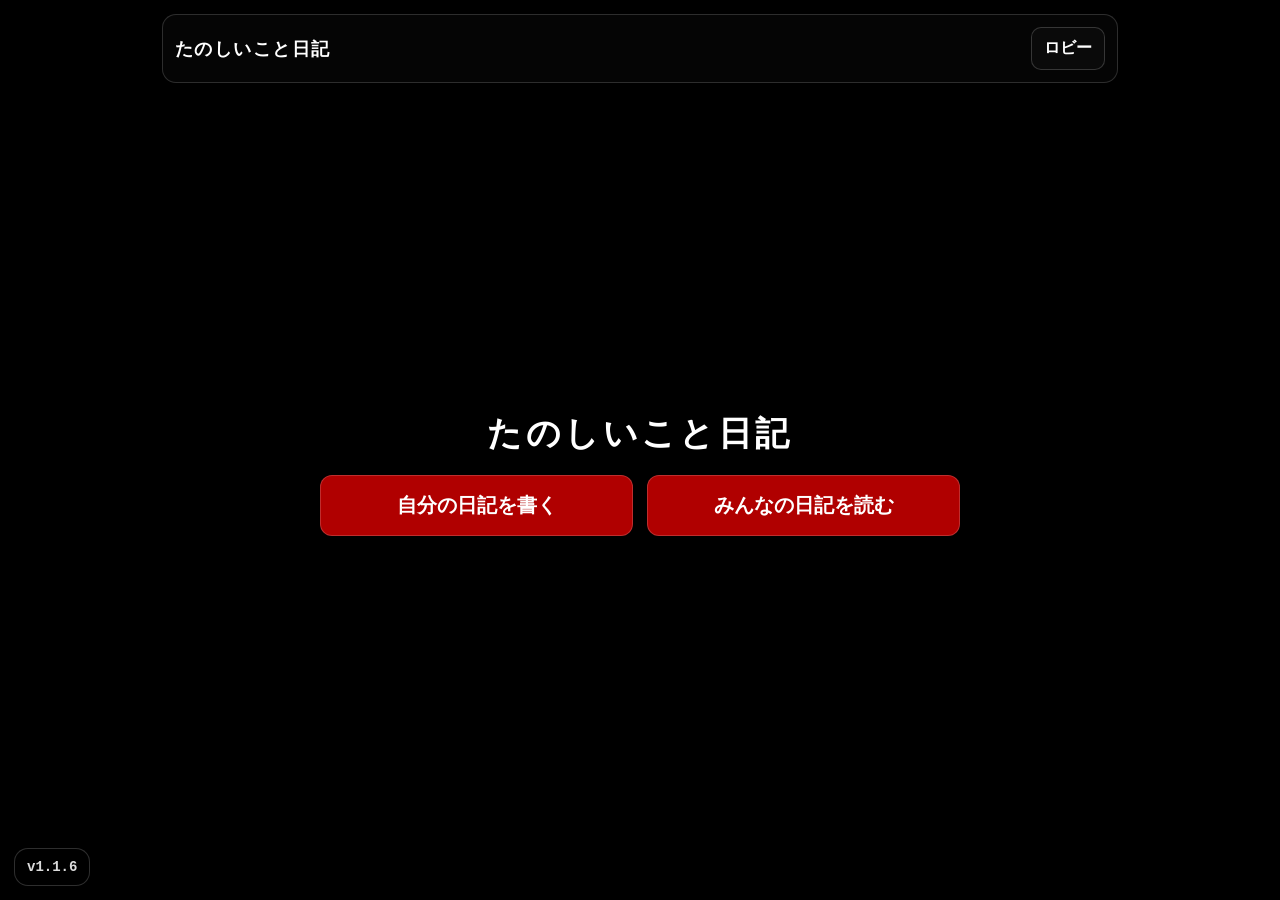
<file: index.html>
<!doctype html>
<html lang="ja" data-page="lobby">
<head>
  <meta charset="utf-8" />
  <meta name="viewport" content="width=device-width, initial-scale=1, viewport-fit=cover" />
  <title>たのしいこと日記</title>
  
  <style>
    html,body{height:100%;margin:0;background:#000;color:#fff;font-family:ui-monospace,Menlo,Consolas,"MS Gothic",monospace;}
    a{color:inherit;}
    #modalBack{display:none;}
    .home{min-height:calc(100vh - 120px);display:flex;flex-direction:column;justify-content:center;align-items:center;gap:18px;padding:16px;}
    .home h1{margin:0;font-size:34px;font-weight:900;letter-spacing:.10em;text-align:center;}
    .ctaRow{width:min(640px,100%);display:flex;flex-direction:column;gap:14px;}
    @media(min-width:520px){.ctaRow{flex-direction:row}.ctaRow .btn{flex:1}}
    .btn{display:inline-flex;align-items:center;justify-content:center;text-decoration:none;cursor:pointer;user-select:none;
      background:#b00000;color:#fff;border:1px solid rgba(255,255,255,.18);border-radius:12px;padding:16px 18px;font-weight:900;font-size:20px;}
    .btn:active{transform:translateY(1px);}
    .logFab{position:fixed;right:14px;bottom:14px;z-index:98;width:76px;height:56px;border-radius:14px;font-weight:900;font-size:18px;border:1px solid rgba(255,255,255,.18);background:#b00000;color:#fff;}
    .versionBadge{position:fixed;left:14px;bottom:14px;z-index:98;padding:10px 12px;border-radius:14px;border:1px solid rgba(255,255,255,.18);background:rgba(0,0,0,.70);color:rgba(255,255,255,.86);font-weight:900;font-size:14px;}
  </style>
<link rel="stylesheet" href="app.css" />
</head>
<body>
  <div class="wrap">
    <div class="top">
      <div class="logo" id="logo">たのしいこと日記</div>
      <div class="nav" id="nav"></div>
    </div>
    <div id="root">
      <div class="home">
        <h1>たのしいこと日記</h1>
        <div class="ctaRow">
          <a class="btn" href="index.html#write">自分の日記を書く</a>
          <a class="btn" href="index.html#read">みんなの日記を読む</a>
        </div>
      </div>
    </div>
  </div>

  <div class="modalBack" id="modalBack" role="dialog" aria-modal="true" style="display:none">
    <div class="modal">
      <h3 id="modalTitle">確認</h3>
      <div id="modalBody"></div>
      <div class="modalActions" id="modalActions"></div>
    </div>
  </div>

  <script defer src="app.js"></script>

  <div class="versionBadge" id="versionBadge">v1.1.6</div>
</body>
</html>
</file>
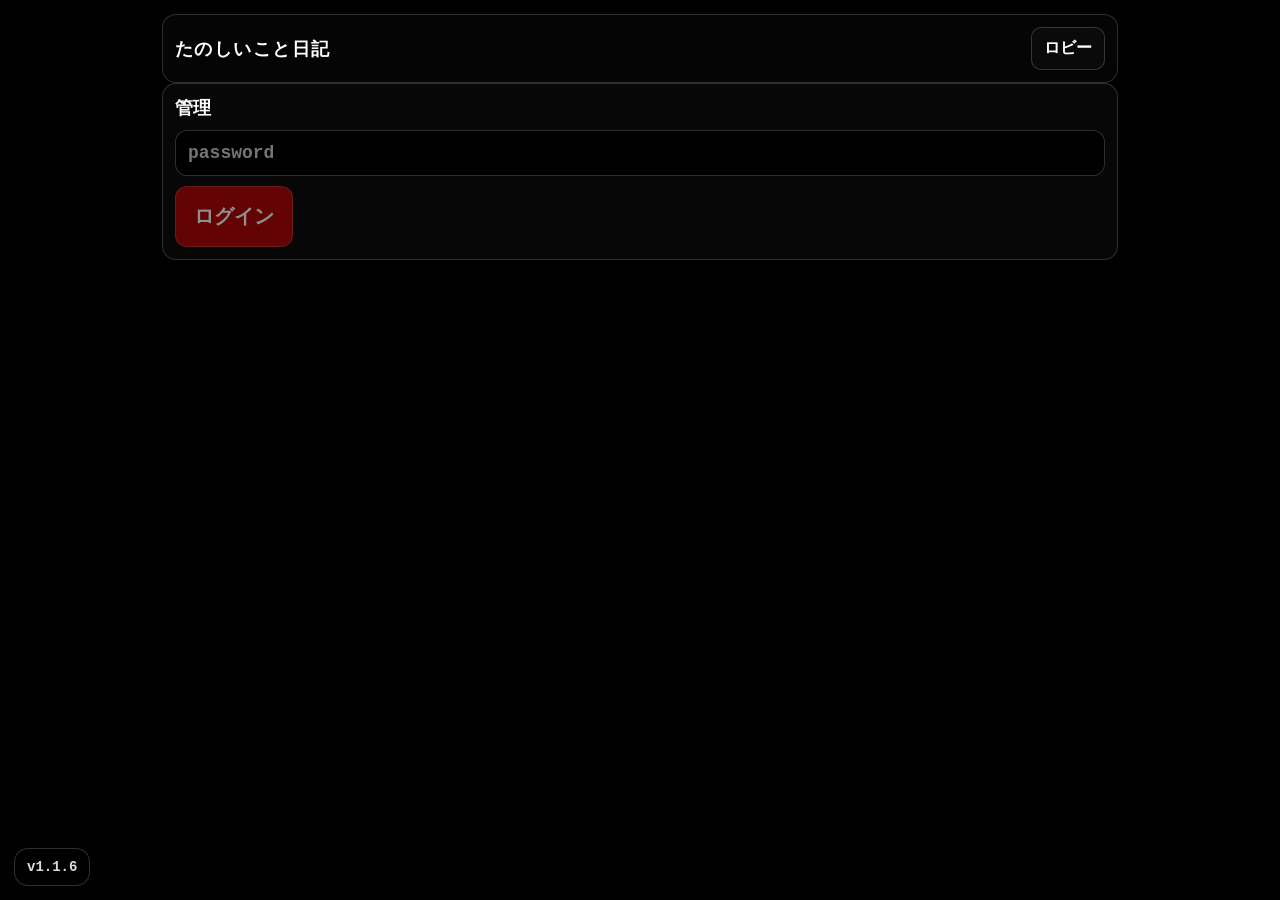
<file: admin.html>
<!doctype html>
<html lang="ja" data-page="admin">
<head>
  <meta charset="utf-8" />
  <meta name="viewport" content="width=device-width, initial-scale=1, viewport-fit=cover" />
  <title>たのしいこと日記</title>
  
  <style>
    html,body{height:100%;margin:0;background:#000;color:#fff;font-family:ui-monospace,Menlo,Consolas,"MS Gothic",monospace;}
    a{color:inherit;}
    #modalBack{display:none;}
    .home{min-height:calc(100vh - 120px);display:flex;flex-direction:column;justify-content:center;align-items:center;gap:18px;padding:16px;}
    .home h1{margin:0;font-size:34px;font-weight:900;letter-spacing:.10em;text-align:center;}
    .ctaRow{width:min(640px,100%);display:flex;flex-direction:column;gap:14px;}
    @media(min-width:520px){.ctaRow{flex-direction:row}.ctaRow .btn{flex:1}}
    .btn{display:inline-flex;align-items:center;justify-content:center;text-decoration:none;cursor:pointer;user-select:none;
      background:#b00000;color:#fff;border:1px solid rgba(255,255,255,.18);border-radius:12px;padding:16px 18px;font-weight:900;font-size:20px;}
    .btn:active{transform:translateY(1px);}
    .logFab{position:fixed;right:14px;bottom:14px;z-index:98;width:76px;height:56px;border-radius:14px;font-weight:900;font-size:18px;border:1px solid rgba(255,255,255,.18);background:#b00000;color:#fff;}
    .versionBadge{position:fixed;left:14px;bottom:14px;z-index:98;padding:10px 12px;border-radius:14px;border:1px solid rgba(255,255,255,.18);background:rgba(0,0,0,.70);color:rgba(255,255,255,.86);font-weight:900;font-size:14px;}
  </style>
<link rel="stylesheet" href="app.css" />
</head>
<body>
  <div class="wrap">
    <div class="top">
      <div class="logo" id="logo">たのしいこと日記</div>
      <div class="nav" id="nav"></div>
    </div>
    <div id="root"></div>
  </div>

  <div class="modalBack" id="modalBack" role="dialog" aria-modal="true" style="display:none">
    <div class="modal">
      <h3 id="modalTitle">確認</h3>
      <div id="modalBody"></div>
      <div class="modalActions" id="modalActions"></div>
    </div>
  </div>

  <script defer src="app.js"></script>

  <div class="versionBadge" id="versionBadge">v1.1.6</div>
</body>
</html>
</file>
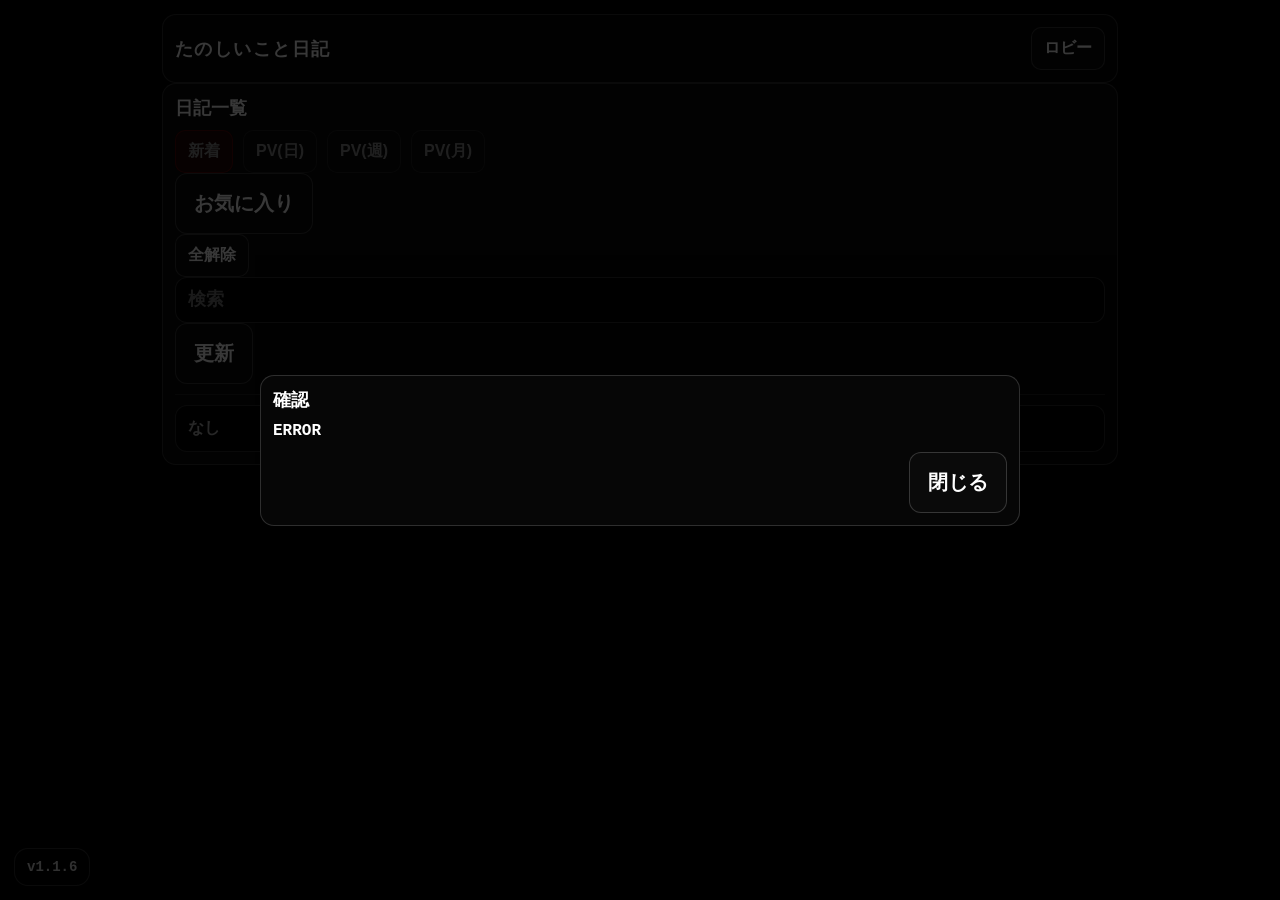
<file: read.html>
<!doctype html>
<html lang="ja" data-page="read">
<head>
  <meta charset="utf-8" />
  <meta name="viewport" content="width=device-width, initial-scale=1, viewport-fit=cover" />
  <title>たのしいこと日記</title>
  
  <style>
    html,body{height:100%;margin:0;background:#000;color:#fff;font-family:ui-monospace,Menlo,Consolas,"MS Gothic",monospace;}
    a{color:inherit;}
    #modalBack{display:none;}
    .home{min-height:calc(100vh - 120px);display:flex;flex-direction:column;justify-content:center;align-items:center;gap:18px;padding:16px;}
    .home h1{margin:0;font-size:34px;font-weight:900;letter-spacing:.10em;text-align:center;}
    .ctaRow{width:min(640px,100%);display:flex;flex-direction:column;gap:14px;}
    @media(min-width:520px){.ctaRow{flex-direction:row}.ctaRow .btn{flex:1}}
    .btn{display:inline-flex;align-items:center;justify-content:center;text-decoration:none;cursor:pointer;user-select:none;
      background:#b00000;color:#fff;border:1px solid rgba(255,255,255,.18);border-radius:12px;padding:16px 18px;font-weight:900;font-size:20px;}
    .btn:active{transform:translateY(1px);}
    .logFab{position:fixed;right:14px;bottom:14px;z-index:98;width:76px;height:56px;border-radius:14px;font-weight:900;font-size:18px;border:1px solid rgba(255,255,255,.18);background:#b00000;color:#fff;}
    .versionBadge{position:fixed;left:14px;bottom:14px;z-index:98;padding:10px 12px;border-radius:14px;border:1px solid rgba(255,255,255,.18);background:rgba(0,0,0,.70);color:rgba(255,255,255,.86);font-weight:900;font-size:14px;}
  </style>
<link rel="stylesheet" href="app.css" />
</head>
<body>
  <div class="wrap">
    <div class="top">
      <div class="logo" id="logo">たのしいこと日記</div>
      <div class="nav" id="nav">
        <a class="btn gray small" href="index.html">ロビー</a>
      </div>
    </div>
    <div id="root">
      <div class="card">
        <div class="title">日記一覧</div>
        <div class="row">
          <button class="btn tab small on" type="button">新着</button>
          <button class="btn tab small" type="button">PV(日)</button>
          <button class="btn tab small" type="button">PV(週)</button>
          <button class="btn tab small" type="button">PV(月)</button>
        </div>
        <div class="row">
          <button class="btn gray" type="button">更新</button>
        </div>
      </div>
    </div>
  </div>

  <div class="modalBack" id="modalBack" role="dialog" aria-modal="true" style="display:none">
    <div class="modal">
      <h3 id="modalTitle">確認</h3>
      <div id="modalBody"></div>
      <div class="modalActions" id="modalActions"></div>
    </div>
  </div>

  <script defer src="app.js"></script>

  <div class="versionBadge" id="versionBadge">v1.1.6</div>
</body>
</html>
</file>
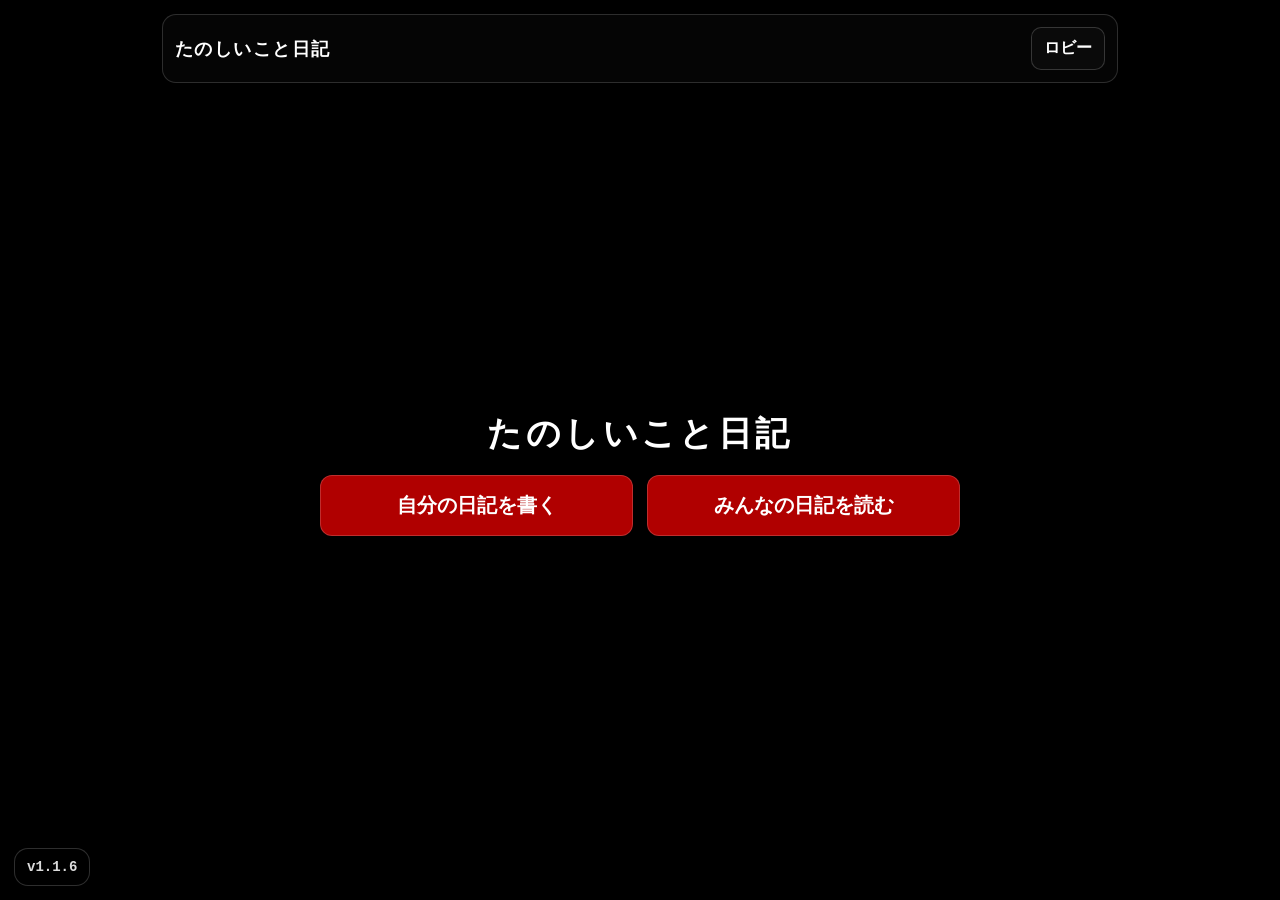
<file: thread.html>
<!doctype html>
<html lang="ja" data-page="thread">
<head>
  <meta charset="utf-8" />
  <meta name="viewport" content="width=device-width, initial-scale=1, viewport-fit=cover" />
  <title>たのしいこと日記</title>
  
  <style>
    html,body{height:100%;margin:0;background:#000;color:#fff;font-family:ui-monospace,Menlo,Consolas,"MS Gothic",monospace;}
    a{color:inherit;}
    #modalBack{display:none;}
    .home{min-height:calc(100vh - 120px);display:flex;flex-direction:column;justify-content:center;align-items:center;gap:18px;padding:16px;}
    .home h1{margin:0;font-size:34px;font-weight:900;letter-spacing:.10em;text-align:center;}
    .ctaRow{width:min(640px,100%);display:flex;flex-direction:column;gap:14px;}
    @media(min-width:520px){.ctaRow{flex-direction:row}.ctaRow .btn{flex:1}}
    .btn{display:inline-flex;align-items:center;justify-content:center;text-decoration:none;cursor:pointer;user-select:none;
      background:#b00000;color:#fff;border:1px solid rgba(255,255,255,.18);border-radius:12px;padding:16px 18px;font-weight:900;font-size:20px;}
    .btn:active{transform:translateY(1px);}
    .logFab{position:fixed;right:14px;bottom:14px;z-index:98;width:76px;height:56px;border-radius:14px;font-weight:900;font-size:18px;border:1px solid rgba(255,255,255,.18);background:#b00000;color:#fff;}
    .versionBadge{position:fixed;left:14px;bottom:14px;z-index:98;padding:10px 12px;border-radius:14px;border:1px solid rgba(255,255,255,.18);background:rgba(0,0,0,.70);color:rgba(255,255,255,.86);font-weight:900;font-size:14px;}
  </style>
<link rel="stylesheet" href="app.css" />
</head>
<body>
  <div class="wrap">
    <div class="top">
      <div class="logo" id="logo">たのしいこと日記</div>
      <div class="nav" id="nav"></div>
    </div>
    <div id="root"></div>
  </div>

  <div class="modalBack" id="modalBack" role="dialog" aria-modal="true" style="display:none">
    <div class="modal">
      <h3 id="modalTitle">確認</h3>
      <div id="modalBody"></div>
      <div class="modalActions" id="modalActions"></div>
    </div>
  </div>

  <script defer src="app.js"></script>

  <div class="versionBadge" id="versionBadge">v1.1.6</div>
</body>
</html>
</file>
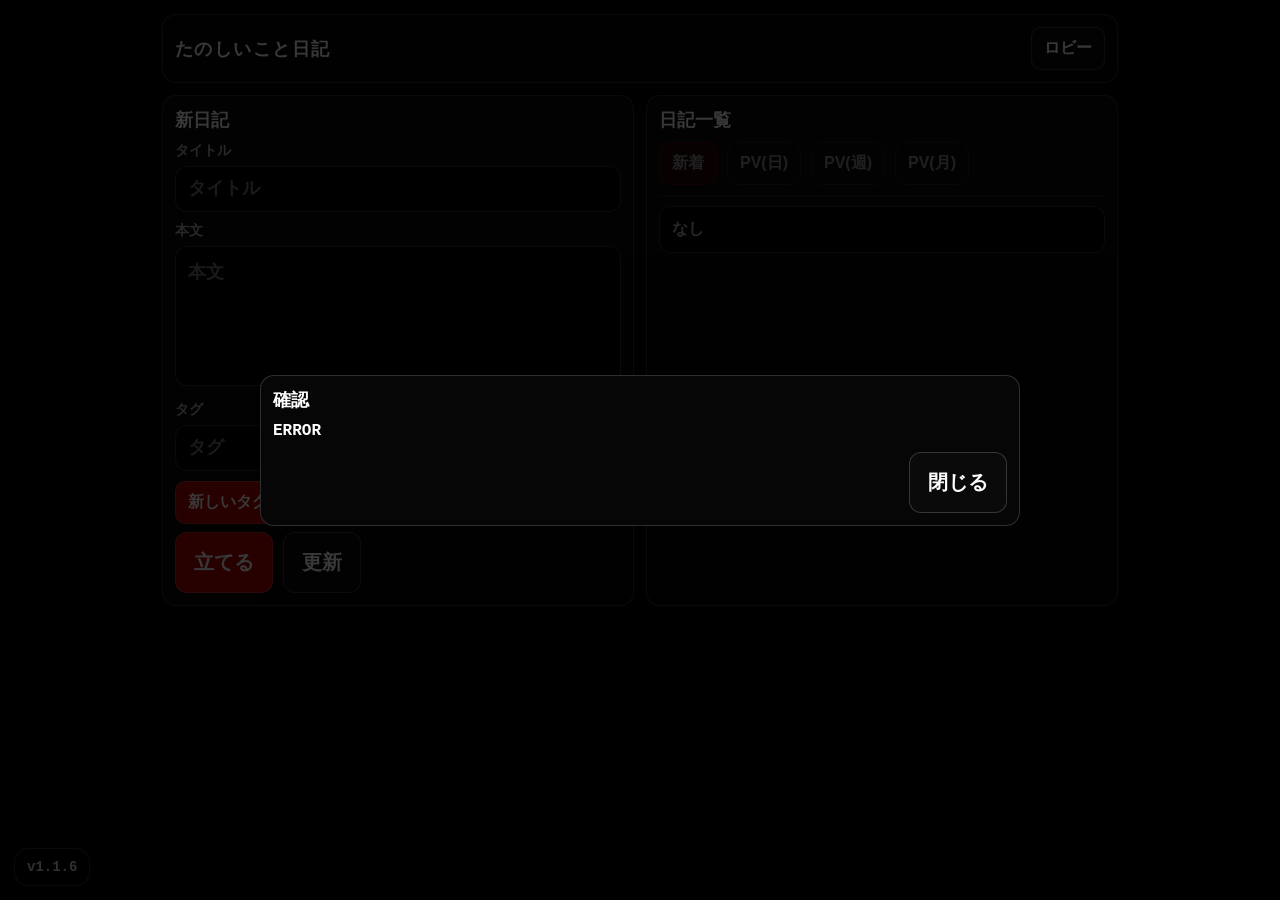
<file: write.html>
<!doctype html>
<html lang="ja" data-page="write">
<head>
  <meta charset="utf-8" />
  <meta name="viewport" content="width=device-width, initial-scale=1, viewport-fit=cover" />
  <title>たのしいこと日記</title>
  
  <style>
    html,body{height:100%;margin:0;background:#000;color:#fff;font-family:ui-monospace,Menlo,Consolas,"MS Gothic",monospace;}
    a{color:inherit;}
    #modalBack{display:none;}
    .home{min-height:calc(100vh - 120px);display:flex;flex-direction:column;justify-content:center;align-items:center;gap:18px;padding:16px;}
    .home h1{margin:0;font-size:34px;font-weight:900;letter-spacing:.10em;text-align:center;}
    .ctaRow{width:min(640px,100%);display:flex;flex-direction:column;gap:14px;}
    @media(min-width:520px){.ctaRow{flex-direction:row}.ctaRow .btn{flex:1}}
    .btn{display:inline-flex;align-items:center;justify-content:center;text-decoration:none;cursor:pointer;user-select:none;
      background:#b00000;color:#fff;border:1px solid rgba(255,255,255,.18);border-radius:12px;padding:16px 18px;font-weight:900;font-size:20px;}
    .btn:active{transform:translateY(1px);}
    .logFab{position:fixed;right:14px;bottom:14px;z-index:98;width:76px;height:56px;border-radius:14px;font-weight:900;font-size:18px;border:1px solid rgba(255,255,255,.18);background:#b00000;color:#fff;}
    .versionBadge{position:fixed;left:14px;bottom:14px;z-index:98;padding:10px 12px;border-radius:14px;border:1px solid rgba(255,255,255,.18);background:rgba(0,0,0,.70);color:rgba(255,255,255,.86);font-weight:900;font-size:14px;}
  </style>
<link rel="stylesheet" href="app.css" />
</head>
<body>
  <div class="wrap">
    <div class="top">
      <div class="logo" id="logo">たのしいこと日記</div>
      <div class="nav" id="nav"></div>
    </div>
    <div id="root"></div>
  </div>

  <div class="modalBack" id="modalBack" role="dialog" aria-modal="true" style="display:none">
    <div class="modal">
      <h3 id="modalTitle">確認</h3>
      <div id="modalBody"></div>
      <div class="modalActions" id="modalActions"></div>
    </div>
  </div>

  <script defer src="app.js"></script>

  <div class="versionBadge" id="versionBadge">v1.1.6</div>
</body>
</html>
</file>
<file: app.css>
:root{
  color-scheme: dark;
  --bg:#000;
  --panel:#070707;
  --panel2:#0b0b0b;
  --line:rgba(255,255,255,.16);
  --text:#fff;
  --muted:rgba(255,255,255,.70);
  --red:#b00000;
  --red2:#e00000;
  --r:14px;
  --mono: ui-monospace, SFMono-Regular, Menlo, Monaco, Consolas, "Liberation Mono", "Courier New", "MS Gothic", monospace;
}
*{ box-sizing:border-box; -webkit-tap-highlight-color: transparent; }
html, body{ height:100%; }
body{ margin:0; background:var(--bg); color:var(--text); font-family: var(--mono); }

a{ color:inherit; }

.wrap{ max-width: 980px; margin: 0 auto; padding: 14px 12px 28px; }

.top{
  display:flex; align-items:center; justify-content:space-between; gap:10px;
  border:1px solid var(--line); background:#050505; padding: 12px;
  border-radius: var(--r); position: sticky; top: 8px; z-index: 10;
}
.logo{ font-weight: 900; letter-spacing: .08em; font-size: 18px; white-space: nowrap; }
.nav{ display:flex; gap:10px; flex-wrap:wrap; justify-content:flex-end; }

.btn{
  appearance:none; border:1px solid rgba(255,255,255,.18);
  background: var(--red); color: var(--text);
  padding: 16px 18px; border-radius: 12px;
  font-weight: 900; font-size: 20px;
  cursor:pointer; user-select:none;
  display:inline-flex; align-items:center; justify-content:center;
  text-decoration:none;
}
.btn:hover{ background: var(--red2); }
.btn:active{ transform: translateY(1px); }
.btn.gray{ background:#0a0a0a; }
.btn.gray:hover{ background:#121212; }
.btn.small{ padding: 10px 12px; font-size: 16px; border-radius: 10px; }
.btn.tab{ background:#0a0a0a; border-color: rgba(255,255,255,.16); }
.btn.tab.on{ background: rgba(176,0,0,.25); border-color: rgba(224,0,0,.55); }
.btn:disabled{ opacity:.55; cursor:not-allowed; }

.card{ border:1px solid var(--line); background: var(--panel); border-radius: var(--r); padding: 12px; }
.title{ font-weight: 900; font-size: 18px; margin: 0 0 10px; }

.home{
  min-height: calc(100vh - 120px);
  display:flex; flex-direction:column; justify-content:center; align-items:center;
  gap: 18px;
}
.home h1{ margin: 0; font-size: 34px; font-weight: 900; letter-spacing: .10em; text-align:center; }
.home .ctaRow{ width: min(640px, 100%); display:flex; flex-direction:column; gap: 14px; }
@media(min-width: 520px){ .home .ctaRow{ flex-direction:row; } .home .ctaRow .btn{ flex:1; } }

input[type="text"], input[type="password"], textarea{
  width:100%; border:1px solid rgba(255,255,255,.18);
  background:#000; color:#fff; padding: 12px;
  border-radius: 12px; font-size: 18px; font-weight: 900;
  outline:none; font-family: var(--mono);
}
textarea{ min-height: 140px; resize: vertical; line-height:1.6; }
label{ display:block; margin: 10px 0 6px; color: var(--muted); font-size: 14px; font-weight: 900; }

.grid{ display:grid; grid-template-columns: 1fr; gap: 12px; margin-top: 12px; }
@media(min-width: 900px){ .grid{ grid-template-columns: 1fr 1fr; } }

.row{ display:flex; gap: 10px; flex-wrap:wrap; align-items:center; }
.row.right{ justify-content:flex-end; }

.threadList{ border:1px solid rgba(255,255,255,.16); background:#000; border-radius: 12px; overflow:hidden; }
.threadRow{ display:flex; gap:10px; padding: 10px; border-top:1px solid rgba(255,255,255,.10); align-items:flex-start; }
.threadRow:first-child{ border-top:0; }
.threadRow:hover{ background: rgba(255,255,255,.04); }
.tNo{ width: 34px; flex: 0 0 34px; color: var(--muted); font-weight: 900; text-align:right; }
.tMain{ flex: 1; }
.tTitle{ font-weight: 900; font-size: 16px; cursor:pointer; line-height:1.35; }
.tMeta{ margin-top: 6px; color: var(--muted); font-size: 12px; display:flex; gap:10px; flex-wrap:wrap; }

.tags{ display:flex; gap: 8px; flex-wrap:wrap; margin-top: 8px; }
.tag{
  appearance:none; border:1px solid rgba(255,255,255,.16);
  background: rgba(255,255,255,.05); color: rgba(255,255,255,.86);
  padding: 8px 10px; border-radius: 999px;
  font-weight: 900; font-size: 14px; cursor:pointer;
}
.tag.rm{ border-color: rgba(224,0,0,.45); background: rgba(176,0,0,.12); }

.posts{ display:flex; flex-direction:column; gap: 10px; }
.post{ border:1px solid rgba(255,255,255,.16); background:#000; border-radius: 12px; padding: 10px; }
.pHead{ display:flex; justify-content:space-between; gap: 10px; align-items:flex-start; }
.pNo{ font-weight: 900; color: rgba(255,255,255,.92); }
.pMeta{ color: var(--muted); font-size: 12px; margin-top: 6px; display:flex; gap:10px; flex-wrap:wrap; }
.pBody{ white-space: pre-wrap; word-break: break-word; line-height: 1.6; font-size: 16px; margin-top: 8px; }

.fileList{ display:flex; flex-direction:column; gap: 8px; margin-top: 10px; }
.fileRow{
  border:1px solid rgba(255,255,255,.16); background:#000; border-radius: 12px;
  padding: 10px; display:flex; justify-content:space-between; align-items:center; gap: 10px;
}
.fileRow .name{ font-weight: 900; font-size: 14px; }
.fileRow .info{ color: var(--muted); font-size: 12px; }

.modalBack{ position:fixed; inset:0; background: rgba(0,0,0,.78); display:none; align-items:center; justify-content:center; padding: 16px; z-index: 99; }
.modalBack.show{ display:flex; }
.modal{ width:100%; max-width: 760px; border:1px solid rgba(255,255,255,.16); background:#060606; border-radius: 14px; padding: 12px; }
.modal h3{ margin: 0 0 10px; font-size: 18px; font-weight: 900; }
.modal .modalActions{ display:flex; justify-content:flex-end; gap: 10px; flex-wrap:wrap; margin-top: 12px; }

.sep{ height:1px; background: rgba(255,255,255,.10); margin: 10px 0; }


/* HUD */
.versionBadge{
  position: fixed;
  left: 14px;
  bottom: 14px;
  z-index: 98;
  padding: 10px 12px;
  border-radius: 14px;
  border: 1px solid rgba(255,255,255,.18);
  background: rgba(0,0,0,.70);
  color: rgba(255,255,255,.86);
  font-weight: 900;
  font-size: 14px;
}
</file>
